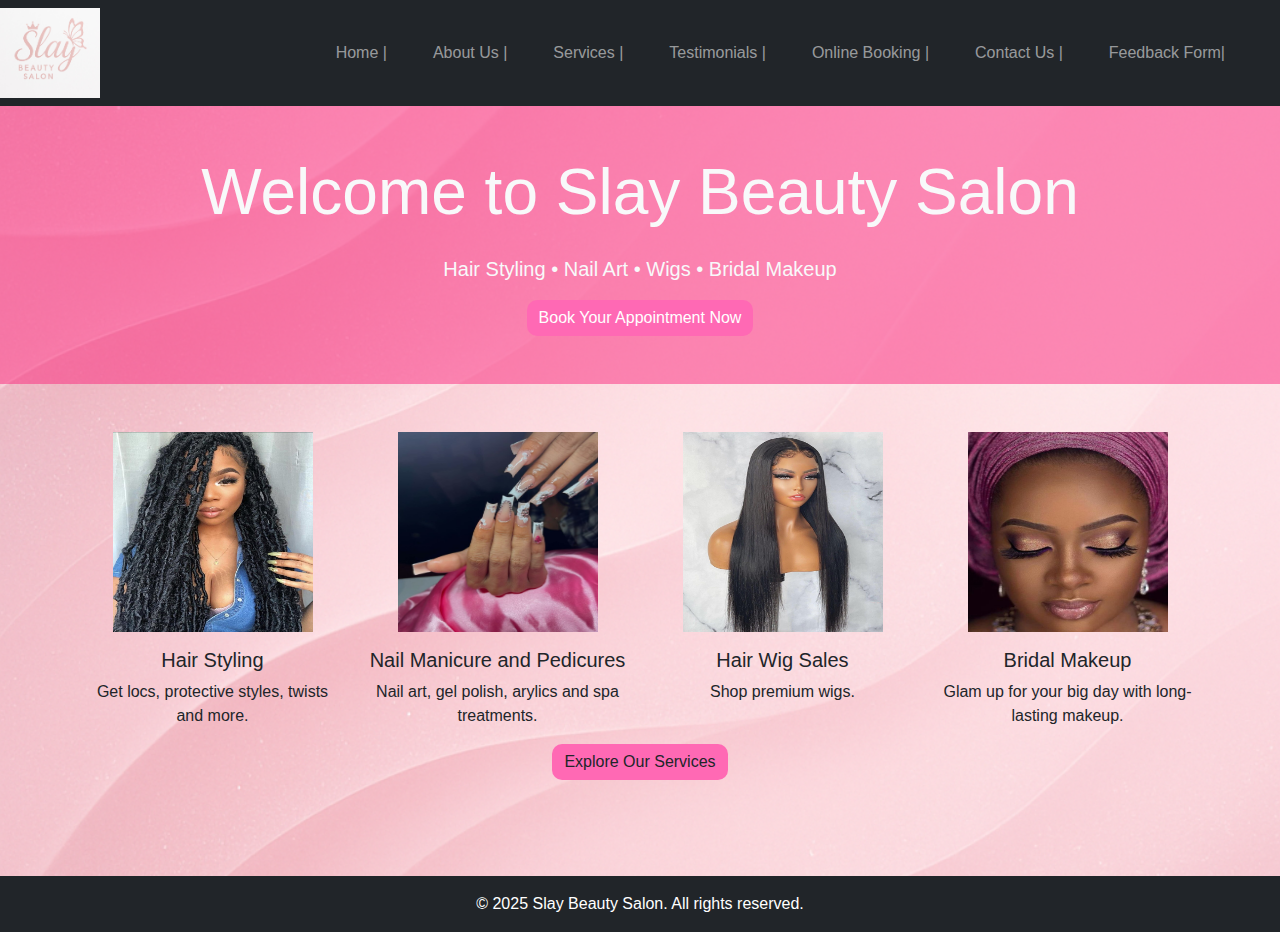
<file: index.html>
<!DOCTYPE html>
<html lang="en">
<head>
  <meta charset="UTF-8">
  <meta name="viewport" content="width=device-width, initial-scale=1.0">
  <meta http-equiv="X-UA-Compatible" content="ie=edge">
  <title>Slay Beauty Salon</title>
  <script src="https://cdn.jsdelivr.net/npm/bootstrap@5.3.3/dist/js/bootstrap.bundle.min.js"></script>
  <link href="https://cdn.jsdelivr.net/npm/bootstrap@5.3.3/dist/css/bootstrap.min.css" rel="stylesheet" />
  <link rel="stylesheet" href="styles.css" />
</head>
<body style="background-image: url('images/background.png'); background-size: cover; background-repeat: no-repeat;">

  <nav class="navbar navbar-expand-lg navbar-dark bg-dark">
    <div class="logo-container">
        <a href="index.html">
            <img src="images/logo.png" alt="Slay Beauty Salon Logo" class="logo">
        </a>
      </div>
    <div class="container">
      <button class="navbar-toggler" type="button" data-bs-toggle="collapse" data-bs-target="#navbarNav">
        <span class="navbar-toggler-icon"></span>
      </button>
      <div class="collapse navbar-collapse" id="navbarNav">
        <ul class="navbar-nav ms-auto">
          <li class="nav-item"><a class="nav-link" href="index.html">Home |</a></li>
          <li class="nav-item"><a class="nav-link" href="about-us.html">About Us |</a></li>
          <li class="nav-item"><a class="nav-link" href="services.html">Services |</a></li>
          <li class="nav-item"><a class="nav-link" href="testimonials.html">Testimonials |</a></li>
          <li class="nav-item"><a class="nav-link" href="online-booking.html">Online Booking |</a></li>
          <li class="nav-item"><a class="nav-link" href="contact-us.html">Contact Us |</a></li>
          <li class="nav-item"><a class="nav-link" href="feedback-form.html">Feedback Form|</a></li>
        </ul>
      </div>
    </div>
  </nav>

  <header class="text-center text-light p-5" style="background-color: rgba(249, 38, 123, 0.5);">
    <h1 class="display-3">Welcome to Slay Beauty Salon</h1>
    <p class="lead">Hair Styling • Nail Art • Wigs • Bridal Makeup</p>
    <a href="online-booking.html" class="btn btn-primary">Book Your Appointment Now</a>
  </header>

  <section id="services" class="py-5">
    <div class="container text-center">
        <div class="row">
            <div class="col-md-3">
                <div class="mb-3 service-icon"><img src="images/locs.jpg" width="200" height="200" alt="A picture showing one of the amazing work we do to our clients hair"></div>
                <h5>Hair Styling</h5>
                <p>Get locs, protective styles, twists and more.</p>
            </div>
            <div class="col-md-3">
                <div class="mb-3 service-icon"><img src="images/acrylic.jpg" width="200" height="200" alt="A picture showing one of the amazing work we do to our clients nails"></div>
                <h5>Nail Manicure and Pedicures</h5>
                <p>Nail art, gel polish, arylics and spa treatments.</p>
            </div>
            <div class="col-md-3">
                <div class="mb-3 service-icon"><img src="images/brazillian_3.jpg" width="200" height="200" alt="A picture showing one of the amazing hair wig we sell"></div>
                <h5>Hair Wig Sales</h5>
                <p>Shop premium wigs.</p>
            </div>
            <div class="col-md-3">
                <div class="mb-3 service-icon"><img src="images/bridal_1.jpg" width="200" height="200" alt="A picture showing one of the amazing work we do to our clients beautiful faces to make them look more stunning"></div>
                <h5>Bridal Makeup</h5>
                <p>Glam up for your big day with long-lasting makeup.</p>
            </div>
        </div>
    </div>
    <a href="services.html" class="btn">Explore Our Services</a>
</section>

  <footer class="bg-dark text-white text-center p-3 mt-5">
    &copy; 2025 Slay Beauty Salon. All rights reserved.
  </footer>
  <script src="script.js"></script>

</body>
</html>
</file>
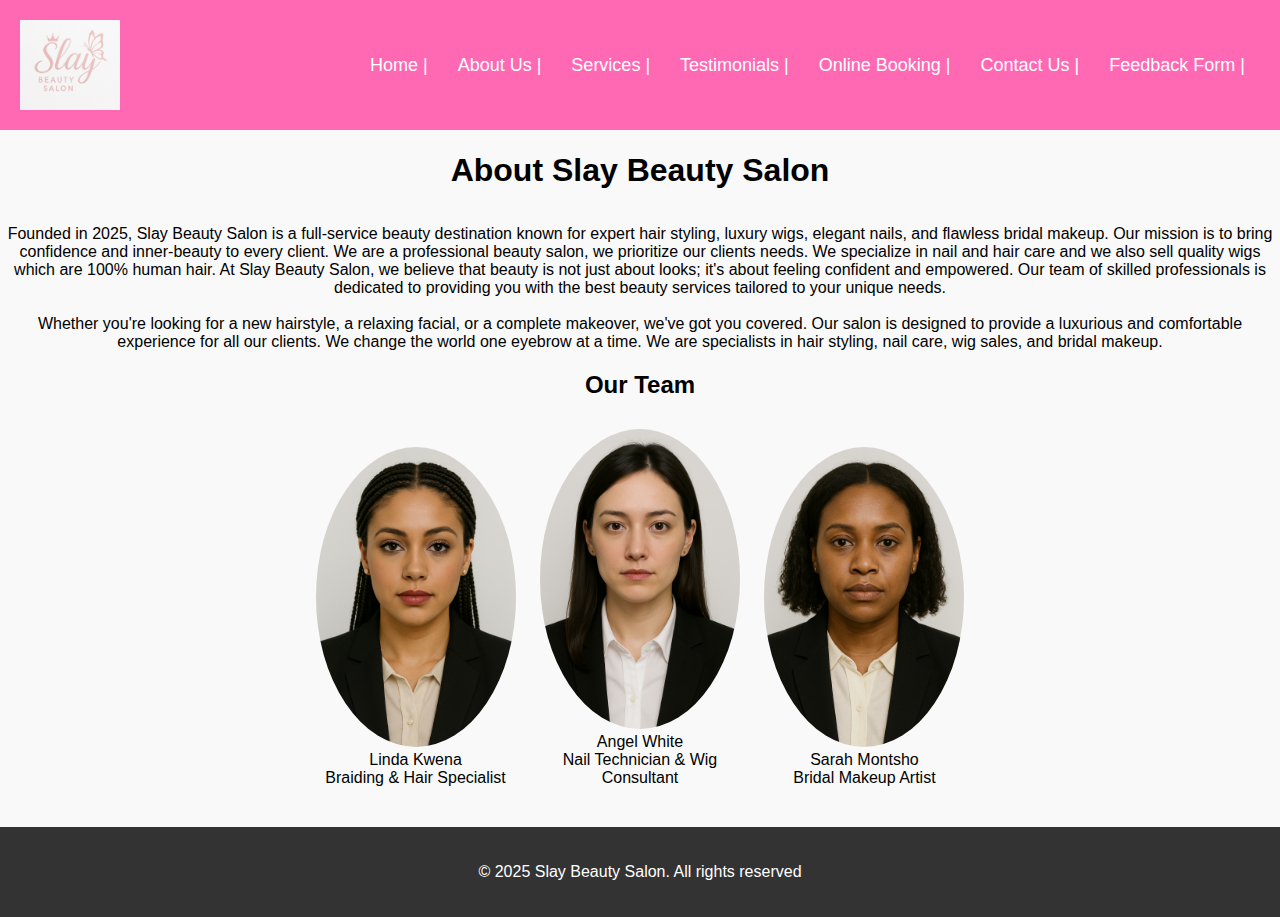
<file: about-us.html>
<!DOCTYPE html>
<html lang="en">
<head>
  <meta charset="UTF-8">
  <meta name="viewport" content="width=device-width, initial-scale=1.0">
  <meta http-equiv="X-UA-Compatible" content="ie=edge">
  <title>About Us - Slay Beauty Salon</title>
  <link rel="stylesheet" href="styles.css" />
</head>
<body>
  <header>
    <div class="logo-container">
        <a href="about-us.html">
            <img src="images/logo.png" alt="Slay Beauty Salon Logo" class="logo">
        </a>
    
    <nav>
      <ul>
        <li><a href="index.html">Home |</a></li>
        <li><a href="about-us.html">About Us |</a></li>
        <li><a href="services.html">Services |</a></li>
        <li><a href="testimonials.html">Testimonials |</a></li>
        <li><a href="online-booking.html">Online Booking |</a></li>
        <li><a href="contact-us.html">Contact Us |</a></li>
        <li><a href="feedback-form.html">Feedback Form |</a></li>
      </ul>
    </nav>
    </div>
  </header>

  <section class="about">
    <h1>About Slay Beauty Salon</h1>
    <p>Founded in 2025, Slay Beauty Salon is a full-service beauty destination known for expert hair styling, luxury wigs, elegant nails, and flawless bridal makeup. Our mission is to bring confidence and inner-beauty to every client. We are a professional beauty salon, we prioritize our clients needs. We specialize in nail and hair care and we also sell quality wigs which are 100% human hair. At Slay Beauty Salon, we believe that beauty is not just about looks; it's about feeling confident and empowered. Our team of skilled professionals is dedicated to providing you with the best beauty services tailored to your unique needs.<br>
    <br>
    Whether you're looking for a new hairstyle, a relaxing facial, or a complete makeover, we've got you covered. Our salon is designed to provide a luxurious and comfortable experience for all our clients. We change the world one eyebrow at a time. We are specialists in hair styling, nail care, wig sales, and bridal makeup.</p>

    <h2 class="team-title">Our Team</h2>
    <div class="team-member">
        <img src="images/user1.png" alt="Team Member 1">
        <div class="team-member-name">Linda Kwena</div>
        <div class="team-member-role">Braiding & Hair Specialist</div>
    </div>
    <div class="team-member">
        <img src="images/user2.png" alt="Team Member 2">
        <div class="team-member-name">Angel White</div>
        <div class="team-member-role">Nail Technician & Wig Consultant</div>
    </div>
    <div class="team-member">
        <img src="images/user3.png" alt="Team Member 3">
        <div class="team-member-name">Sarah Montsho</div>
        <div class="team-member-role">Bridal Makeup Artist</div>
    </div>
  </section>

  <footer>
    <p>&copy; 2025 Slay Beauty Salon. All rights reserved</p>
  </footer>
</body>
</html>
</file>
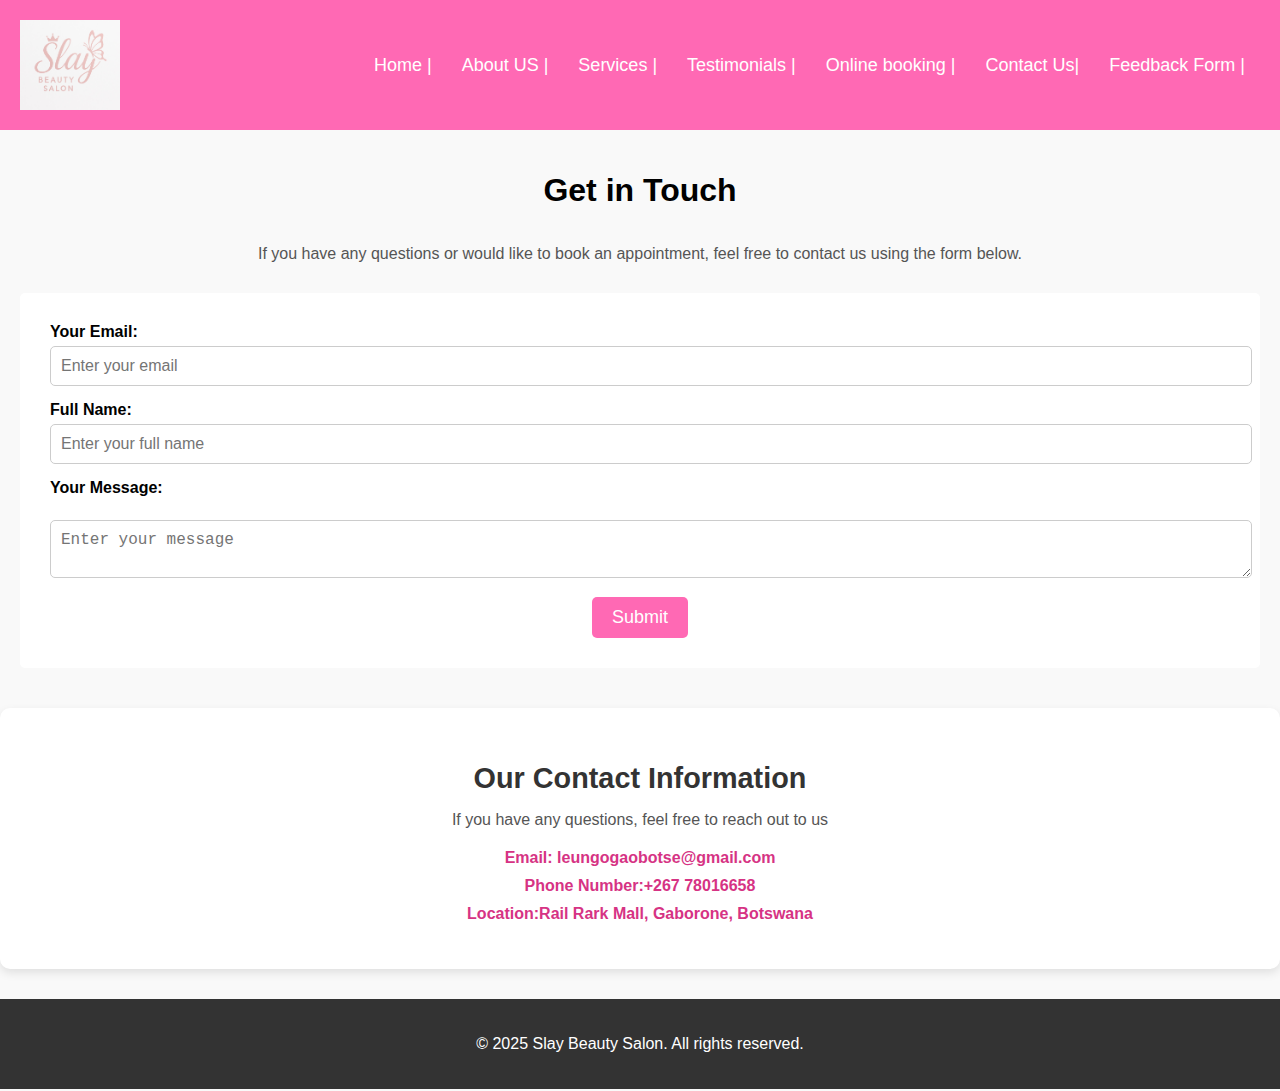
<file: contact-us.html>
<!DOCTYPE html>
<html lang="en">
    <head>
        <meta charset="UTF-8">
        <meta http-equiv="X-UA-Compatible" content="ie=edge" name="viewport" content="width=device-width, initial-scale=1.0">
        <title> Contact Us - Slay Beauty Salon</title>
        <link href="styles.css" rel="stylesheet">
    </head>
    <body>
            <header>
                <div class="logo-container">
                    <a href="contact-us.html">
                        <img src="images/logo.png" alt="Slay Beauty Salon Logo" class="logo">
                    </a>
                <nav>
                    <ul>
                        <li> <a href="index.html">Home |</a></li>
                        <li> <a href="about-us.html">About US |</a></li>
                        <li> <a href="services.html">Services |</a></li>
                        <li> <a href="testimonials.html">Testimonials |</a></li>
                        <li><a href="online-booking.html">Online booking |</a></li>
                        <li><a href="contact-us.html">Contact Us|</a></li>
                        <li><a href="feedback-form.html">Feedback Form |</a></li>       
                    </ul>
                </nav>
                </div>
            </header>
            <main>
                <section id="contact">
                    <h1>Get in Touch</h1>
                    <p>If you have any questions or would like to book an appointment, feel free to contact us using the form below.</p>
                    <form class="contact-form">
                        <div class="form-group">
                            <label for="email">Your Email:</label>
                            <input type="email" id="email" name="email" placeholder="Enter your email">
                        </div>
                        <div class="form-group">
                            <label for="name">Full Name:</label>
                            <input type="text" id="name" name="name" placeholder="Enter your full name" required>
                        </div>
                        <div class="form-group">
                            <label for="message">Your Message:</label><br>
                            <textarea id="message" name="message" placeholder="Enter your message" required></textarea>
                        </div>
                        <button type="submit" class="submit-btn">Submit</button>
                    </form>
                </section>
                <section id="contact-info">
                    <h2>Our Contact Information</h2>
                    <p>If you have any questions, feel free to reach out to us </p>
                    <ul>
                        <li><strong>Email:</strong> leungogaobotse@gmail.com</li>
                        <li><strong>Phone Number:</strong>+267 78016658</li>
                        <li><strong>Location:</strong>Rail Rark Mall, Gaborone, Botswana</li>
                    </ul>
                </section>
            </main>
            <footer>
                <p>&copy; 2025 Slay Beauty Salon. All rights reserved.</p>
            </footer>
    </body>
</html>
</file>
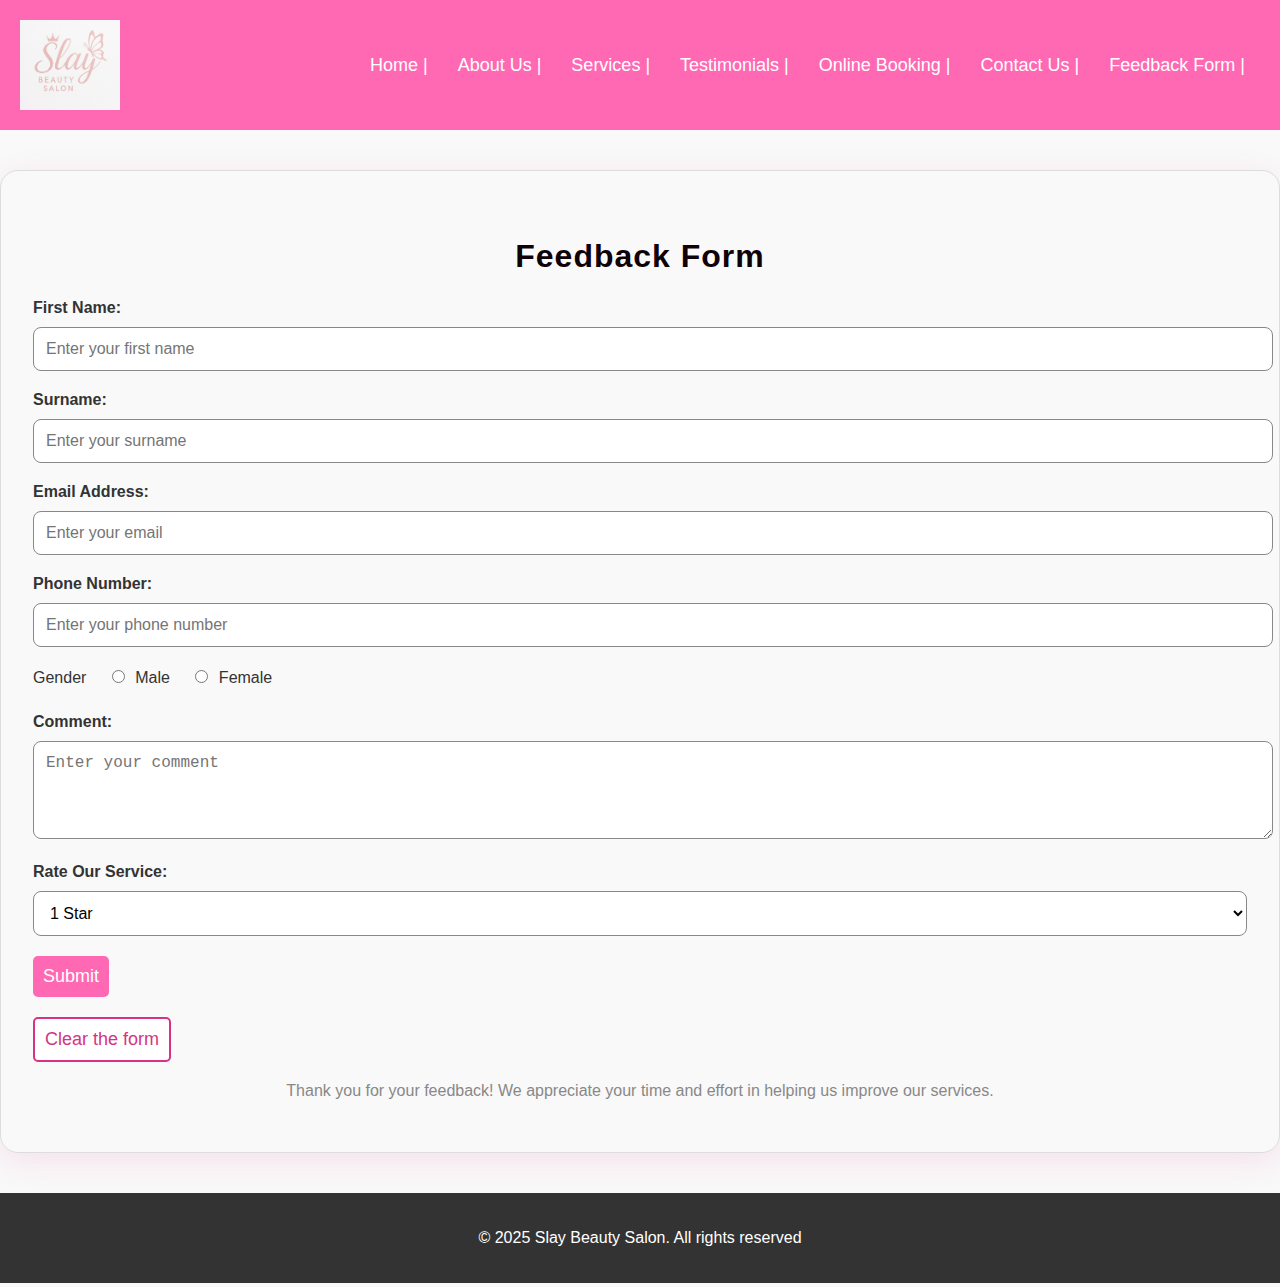
<file: feedback-form.html>
<!DOCTYPE html>
<html lang="en">
<head>
  <meta charset="UTF-8">
  <meta http-equiv="X-UA-Compatible" content="ie=edge" name="viewport" content="width=device-width, initial-scale=1.0">
  <title>Feedback Form - Slay Beauty Salon</title>
  <link rel="stylesheet" href="styles.css" />
</head>
<body>
    <header>
        <div class="logo-container">
            <a href="feedback-form.html">
                <img src="images/logo.png" alt="Slay Beauty Salon Logo" class="logo">
            </a>
        <nav>
        <ul>
            <li><a href="index.html">Home |</a></li>
            <li><a href="about-us.html">About Us |</a></li>
            <li><a href="services.html">Services |</a></li>
            <li><a href="testimonials.html">Testimonials |</a></li>
            <li><a href="online-booking.html">Online Booking |</a></li>
            <li><a href="contact-us.html">Contact Us |</a></li>
            <li><a href="feedback-form.html">Feedback Form |</a></li>
        </ul>
        </nav>
        </div>
    </header>
    <main>
        <section id="feedback-form">
            <h2>Feedback Form</h2>
            <form>
                <div class="form-group">
                    <label for="first-name">First Name:</label>
                    <input type="text" id="first-name" name="first-name" placeholder="Enter your first name" required>
                </div>
                 <div class="form-group">
                    <label for="surname">Surname:</label>
                    <input type="text" id="surname" name="surname" placeholder="Enter your surname" required>
                </div>
                <div class="form-group">
                    <label for="email">Email Address:</label>
                    <input type="email" id="email" name="email" placeholder="Enter your email" required>
                </div>
                <div class="form-group">
                    <label for="phone">Phone Number:</label>
                    <input type="tel" id="phone" name="phone" placeholder="Enter your phone number" required> 
                </div>
                <div class="form-group">
                    <label>Gender</label>
                    <label>
                        <input type="radio" name="gender" value="male">
                        Male
                    </label>
                    <label>
                        <input type="radio" name="gender" value="female">
                        Female
                    </label>
                </div>
                <div class="form-group">
                    <label for="comment">Comment:</label>
                    <textarea id="comment" name="comment" rows="4" placeholder="Enter your comment" required></textarea>
                </div>
                <div class="form-group">
                    <label for="rating">Rate Our Service:</label>
                    <select id="rating" name="rating" required>
                        <option value="1">1 Star</option>
                        <option value="2">2 Stars</option>
                        <option value="3">3 Stars</option>
                        <option value="4">4 Stars</option>
                        <option value="5">5 Stars</option>
                    </select>
                </div>
                <div class="form-group">
                    <button type="submit" class="submit-btn">Submit</button>
                </div>
                <div class="form-group">
                    <button type="reset" class="reset-btn">Clear the form</button>
                </div>
                <div class="form-group">
                    <p>Thank you for your feedback! We appreciate your time and effort in helping us improve our services.</p>
                </div>
            </form>
    </main>
    <footer>
    <p>&copy; 2025 Slay Beauty Salon. All rights reserved</p>
  </footer>
</body>
</html>
</file>
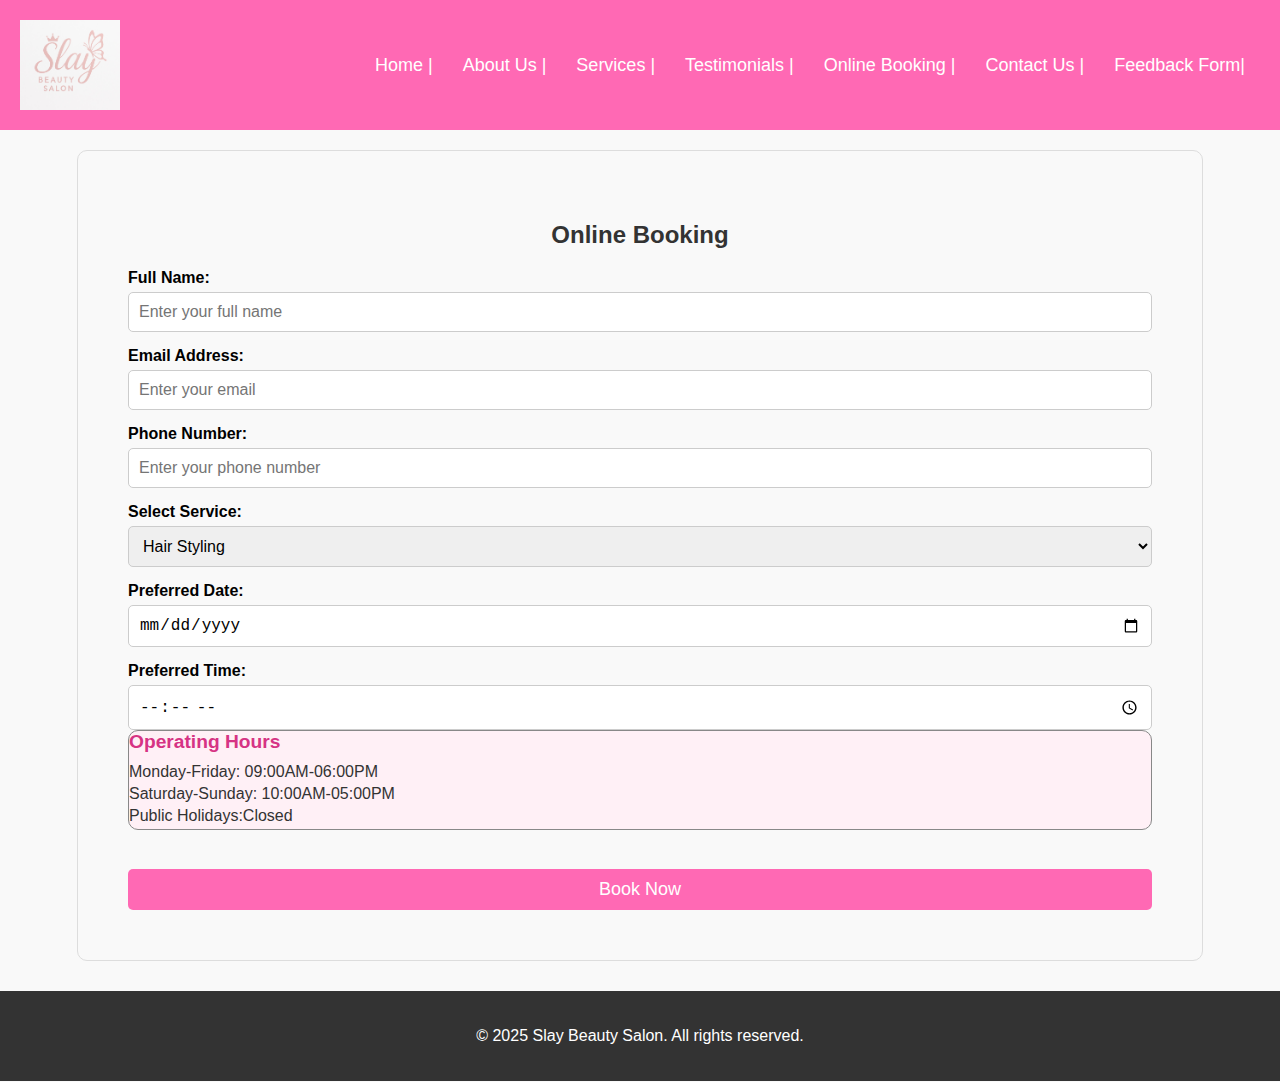
<file: online-booking.html>
<!DOCTYPE html>
<html lang="en">
<head>
    <meta charset="UTF-8">
    <meta http-equiv="X-UA-Compatible" content="ie=edge" name="viewport" content="width=device-width, initial-scale=1.0">
    <title>Online-booking - Slay Beauty Salon</title>
    <link href="styles.css" rel="stylesheet">
</head>
<body>
    <header>
        <div class="logo-container">
            <a href="online-booking.html">
                <img src="images/logo.png" alt="Slay Beauty Salon Logo" class="logo">
            </a>
        <nav>
            <ul>
                <li><a href="index.html">Home |</a></li>
                <li><a href="about-us.html">About Us |</a></li>
                <li><a href="services.html">Services |</a></li>
                <li><a href="testimonials.html">Testimonials |</a></li>
                <li><a href="online-booking.html">Online Booking |</a></li>
                <li><a href="contact-us.html">Contact Us |</a></li>
                <li><a href="feedback-form.html">Feedback Form|</a></li>
            </ul>
        </nav>
        </div>
    </header>
    <main>
        <section id="online-booking">
            <h2>Online Booking</h2>
            <form class="booking-form">
                <div class="form-group">
                    <label for="name">Full Name:</label>
                    <input type="text" id="name" name="name" placeholder="Enter your full name" required>
                </div>
                <div class="form-group">
                    <label for="email">Email Address:</label>
                    <input type="email" id="email" name="email" placeholder="Enter your email" required>
                </div>
                <div class="form-group">
                    <label for="phone">Phone Number:</label>
                    <input type="tel" id="phone" name="phone" placeholder="Enter your phone number" required>
                </div>
                <div class="form-group">
                    <label for="service">Select Service:</label>
                    <select id="service" name="service" required>
                        <option value="hair-styling">Hair Styling</option>
                        <option value="manicure-pedicure">Manicure & Pedicure</option>
                        <option value="wigs">Hair Wigs</option>
                        <option value="bridal-makeup">Bridal Makeup</option>
                    </select>
                </div>
                <div class="form-group">
                    <label for="date">Preferred Date:</label>
                    <input type="date" id="date" name="date" required>
                </div>
                <div class="form-group">
                    <label for="time">Preferred Time:</label>
                    <input type="time" id="time" name="time" required>
                        <div class="operating-hours">
                            <h3>Operating Hours</h3>
                            <ul>
                                <li>Monday-Friday: 09:00AM-06:00PM </li>
                                <li>Saturday-Sunday: 10:00AM-05:00PM</li>
                                <li>Public Holidays:Closed</li>
                            </ul>
                        </div>
                </div>
                <button type="submit" class="submit-btn">Book Now</button>
            </form>
        </section>
    </main>
    <footer>
        <p>&copy; 2025 Slay Beauty Salon. All rights reserved.</p>
    </footer>
    <script src="script.js"></script>
</body>
</html>
</file>
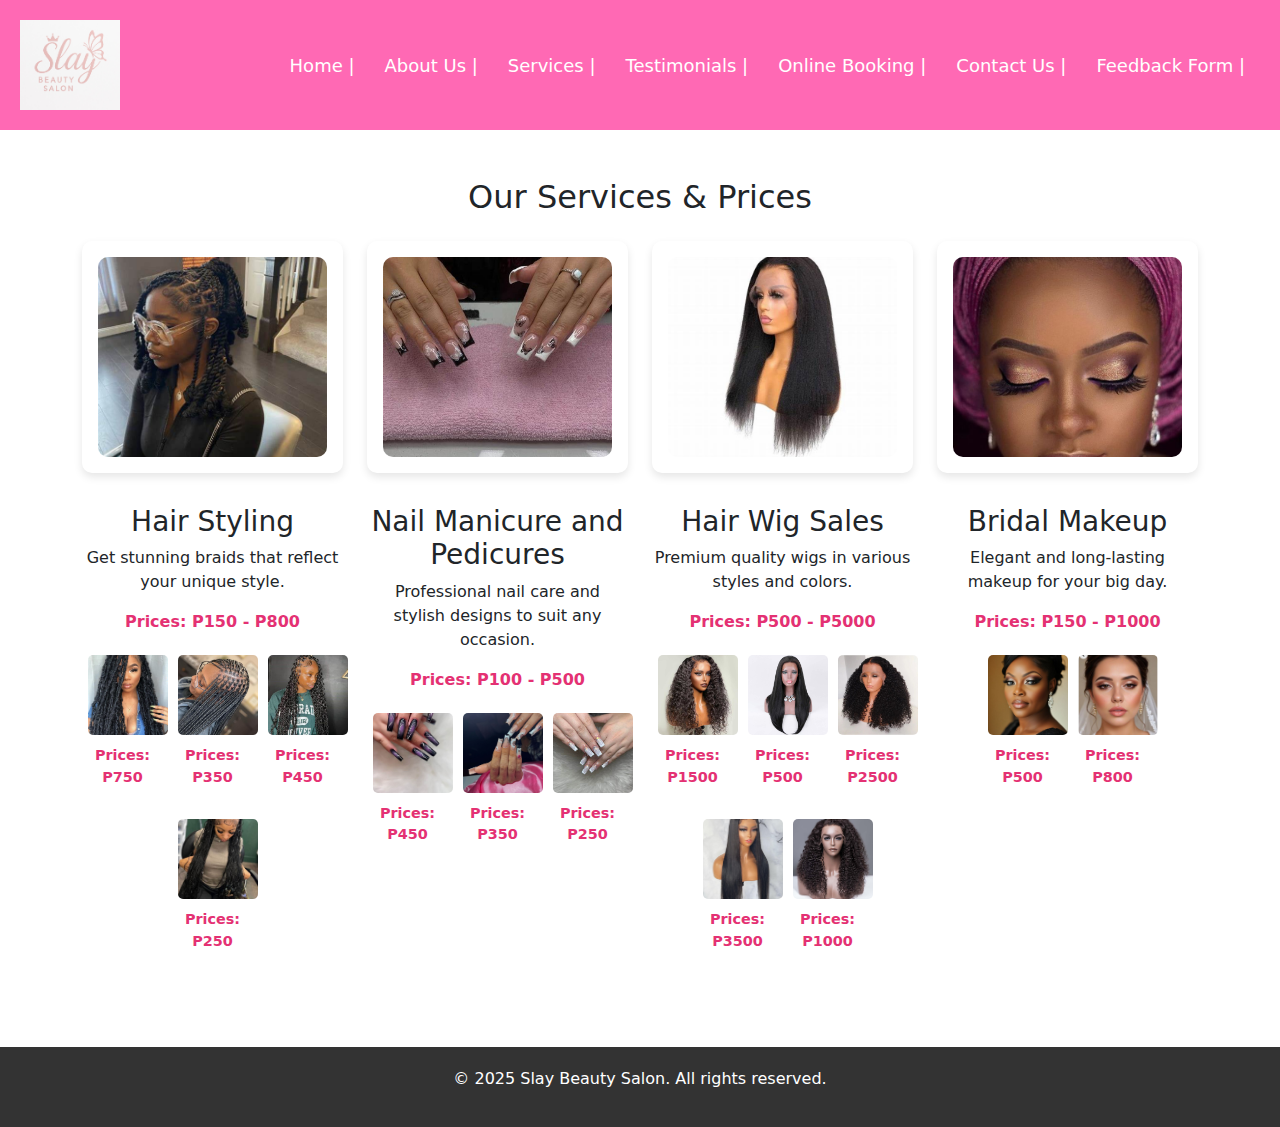
<file: services.html>
<!DOCTYPE html>
<html lang="en">
<head>
  <meta charset="UTF-8">
  <meta name="viewport" content="width=device-width, initial-scale=1.0">
  <meta http-equiv="X-UA-Compatible" content="ie=edge">
  <title>Services - Slay Beauty Salon</title>
  <link rel="stylesheet" href="styles.css" />
  <link href="https://cdn.jsdelivr.net/npm/bootstrap@5.3.3/dist/css/bootstrap.min.css" rel="stylesheet" />
</head>
<body>
  <header>
    <div class="logo-container">
        <a href="services.html">
            <img src="images/logo.png" alt="Slay Beauty Salon Logo" class="logo">
        </a>
    <nav>
      <ul>
        <li><a href="index.html">Home |</a></li>
        <li><a href="about-us.html">About Us |</a></li>
        <li><a href="services.html">Services |</a></li>
        <li><a href="testimonials.html">Testimonials |</a></li>
        <li><a href="online-booking.html">Online Booking |</a></li>
        <li><a href="contact-us.html">Contact Us |</a></li>
        <li><a href="feedback-form.html">Feedback Form |</a></li>
      </ul>
    </nav>
    </div>
  </header>

  <section id="services" class="py-5">
    <div class="container text-center">
        <h2 class="mb-4">Our Services & Prices</h2>
        <div class="row">
            <!-- Service 1 -->
            <div class="col-md-3">
                <div class="service-card">
                    <img src="images/invisible.jpeg" class="service-main-img" alt="A picture showing one of the amazing work we do to our clients hair"></div>
                    <h3>Hair Styling</h3>
                    <p>Get stunning braids that reflect your unique style.</p>
                    <p class="price">Prices: P150 - P800 </p>
                    <div class="service-gallery">
                        <div class="gallery-item">
                            <img src="images/locs.jpg" class="img-fluid" alt="Hair Styling Image 2">
                            <p class="price">Prices: P750 </p>
                        </div>
                        <div class="gallery-item">
                            <img src="images/singles.jpg" class="img-fluid" alt="Hair Styling Image 3">
                            <p class="price">Prices: P350 </p>
                        </div>
                        <div class="gallery-item">
                            <img src="images/twists.jpeg" class="img-fluid" alt="Hair Styling Image 4">
                            <p class="price">Prices: P450 </p>
                        </div>
                        <div class="gallery-item">
                            <img src="images/carrot.jpeg" class="img-fluid" alt="Hair Styling Image 5">
                            <p class="price">Prices: P250 </p>
                        </div>
                    </div>
            </div>
            <div class="col-md-3">
                <div class="service-card">
                    <img src="images/french.jpeg" class="service-main-img" alt="A picture showing one of the amazing work we do to our clients nails"></div>
                    <h3>Nail Manicure and Pedicures</h3>
                    <p>Professional nail care and stylish designs to suit any occasion.</p>
                    <p class="price">Prices: P100 - P500 </p>
                    <div class="service-gallery">
                        <div class="gallery-item">
                            <img src="images/acry.jpeg" class="img-fluid" alt="Nail Art Image 2">
                            <p class="price">Prices: P450 </p>
                        </div>
                        <div class="gallery-item">
                            <img src="images/acrylic.jpg" class="img-fluid" alt="Nail Art Image 3">
                            <p class="price">Prices: P350 </p>
                        </div>
                        <div class="gallery-item">
                            <img src="images/frenchtips.jpeg" class="img-fluid" alt="Nail Art Image 4">
                            <p class="price">Prices: P250 </p>
                        </div>
                    </div>
            </div>
            <div class="col-md-3">
                <div class="service-card">
                    <img src="images/virgin_3.jpeg" class="service-main-img" alt="A picture showing one of the amazing hair wig we sell"></div>
                    <h3>Hair Wig Sales</h3>
                    <p>Premium quality wigs in various styles and colors.</p>
                    <p class="price">Prices: P500 - P5000 </p>
                    <div class="service-gallery">
                        <div class="gallery-item">
                            <img src="images/brazilli.jpg" class="img-fluid" alt="Wig Image 2">
                            <p class="price">Prices: P1500 </p>
                        </div>
                        <div class="gallery-item">
                            <img src="images/brazil_2.jpg" class="img-fluid" alt="Wig Image 3">
                            <p class="price">Prices: P500 </p>
                        </div>
                        <div class="gallery-item">
                            <img src="images/brazillian.jpg" class="img-fluid" alt="Wig Image 4">
                            <p class="price">Prices: P2500 </p>
                        </div>
                        <div class="gallery-item">
                            <img src="images/brazillian_3.jpg" class="img-fluid" alt="Wig Image 5">
                            <p class="price">Prices: P3500 </p>
                        </div>
                        <div class="gallery-item">
                            <img src="images/virginhair.jpg" class="img-fluid" alt="Wig Image 6">
                            <p class="price">Prices: P1000 </p>
                        </div>
                    </div>
            </div>
            <div class="col-md-3">
                <div class="service-card">
                    <img src="images/bridal_1.jpg" class="service-main-img" alt="A picture showing one of the amazing work we do to our clients beautiful faces to make them look more stunning"></div>
                    <h3>Bridal Makeup</h3>
                    <p>Elegant and long-lasting makeup for your big day.</p>
                    <p class="price">Prices: P150 - P1000 </p>
                    <div class="service-gallery">
                        <div class="gallery-item">
                            <img src="images/bridal.jpg" class="img-fluid" alt="Bridal Makeup Image 2">
                            <p class="price">Prices: P500 </p>
                        </div>
                        <div class="gallery-item">
                            <img src="images/bridal_2.jpg" class="img-fluid" alt="Bridal Makeup Image 3">
                            <p class="price">Prices: P800 </p>
                        </div>
                    </div>
            </div>
        </div>
    </div>
 </section>
  <footer>
    <p>&copy; 2025 Slay Beauty Salon. All rights reserved.</p>
  </footer>
</body>
</html>
</file>
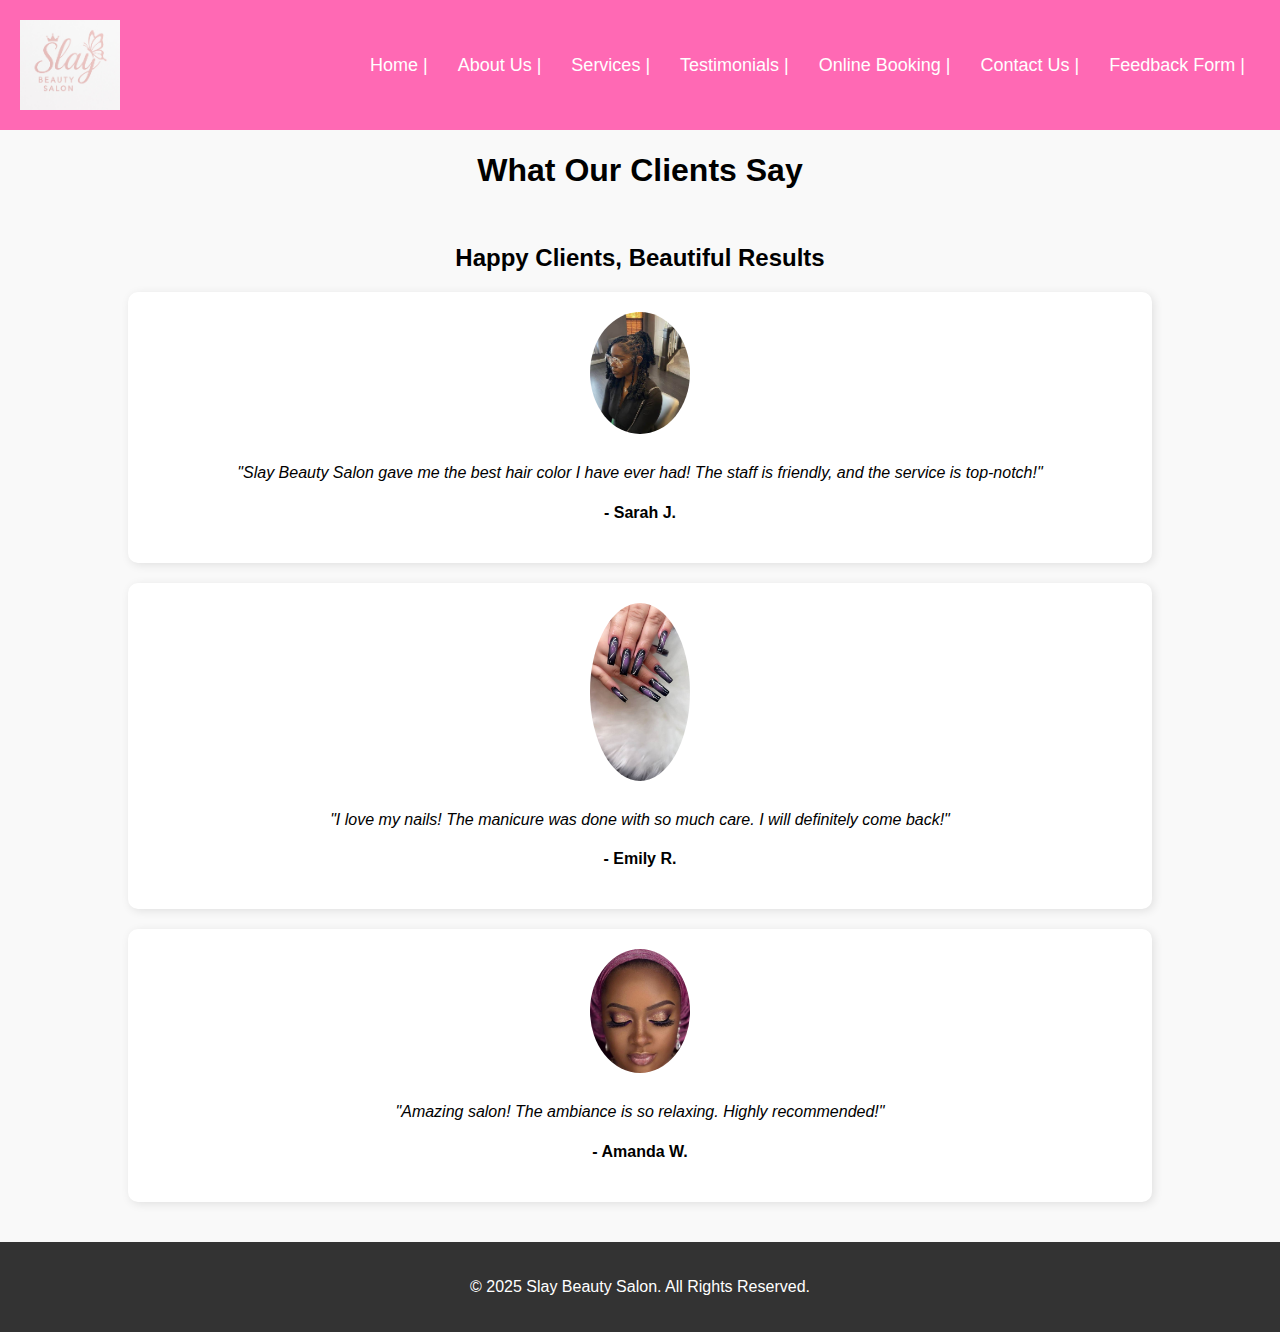
<file: testimonials.html>
<!DOCTYPE html>
<html lang="en">
<head>
    <meta charset="UTF-8">
    <meta http-equiv="X-UA-Compatible" content="ie=edge" name="viewport" content="width=device-width, initial-scale=1.0">
    <title>Testimonials - Slay Beauty Salon</title>
    <link href="styles.css" rel="stylesheet">
</head>
<body>
    <header>
        <div class="logo-container">
            <a href="testimonials.html">
                <img src="images/logo.png" alt="Slay Beauty Salon Logo" class="logo">
            </a>
        <nav>
            <ul>
                <li><a href="index.html">Home |</a></li>
                <li><a href="about-us.html">About Us |</a></li>
                <li><a href="services.html">Services |</a></li>
                <li><a href="testimonials.html">Testimonials |</a></li>
                <li><a href="online-booking.html">Online Booking |</a></li>
                <li><a href="contact-us.html">Contact Us |</a></li>
                <li><a href="feedback-form.html">Feedback Form |</a></li>
            </ul>
        </nav>
        </div>
    </header>
    <h1>What Our Clients Say</h1>
    <section id="testimonials">
        <h2>Happy Clients, Beautiful Results</h2>
        
        <div class="testimonial">
            <img src="images/invisible.jpeg" alt="Happy Client">
            <p>"Slay Beauty Salon gave me the best hair color I have ever had! The staff is friendly, and the service is top-notch!"</p>
            <h4>- Sarah J.</h4>
        </div>

        <div class="testimonial">
            <img src="images/acry.jpeg" alt="Satisfied Customer">
            <p>"I love my nails! The manicure was done with so much care. I will definitely come back!"</p>
            <h4>- Emily R.</h4>
        </div>

        <div class="testimonial">
            <img src="images/bridal_1.jpg" alt="Another Happy Customer">
            <p>"Amazing salon! The ambiance is so relaxing. Highly recommended!"</p>
            <h4>- Amanda W.</h4>
        </div>
    </section>

    <footer>
        <p>&copy; 2025 Slay Beauty Salon. All Rights Reserved.</p>
    </footer>

</body>
</html>
</file>
<file: styles.css>
:root{
    --primary:#d63384;
    --primary-dark:#b82e6f;
    --background:#fff0f6;
    --white:#ffffff;
    --gray:#888;
}
body{
    font-family: Arial, sans-serif;
    margin: 0;
    padding: 0;
    background-color: #fff0f6;
}

/*header styles*/
header{
    background-color: #222222;
    background-size: cover;
    background-position: center;
    color: #fff;
    margin: 0;
    padding: 0;
    text-align: center;
    padding-top: 0px;
}

.logo-container {
    display: flex;
    align-items: center;
    padding: 0;
    margin: 0;
}

.logo-container a {
    text-decoration: none;
}

.logo {
    width: 100px; /* Adjust the size of the logo */
    height: auto;
    display: block;
    margin: 0; /* Centers the logo */
}
h1{
    padding-bottom: 15px;
}

/*about section styles*/
header .logo-container nav ul li{
    text-align: right;
}
.logo-container {
    display: flex;
    align-items: center;
    justify-content: space-between; /* logo left, nav right */
    
}
.logo-container nav ul {
    display: flex;
    margin: 0;
    padding: 0;
    list-style: none;
}

#about {
    padding: 0px;
    background-color: #f9f9f9;
    text-align: center;
    min-height: auto;
}
.team-member{
    display: inline-block;
    width: 200px;
    margin: 10px;
    margin-top: 10px;
    margin-right: 10px;
    margin-bottom: 10px;
    margin-left: 10px;
}
.team-container{
    max-width: 800px;
    margin: 0 auto;
    margin-top: 0px;
    margin-right: auto;
    margin-bottom: 0px;
    margin-left: auto;
    text-align: center;
    padding-top: 20px;
}
.team-member img{
    width: 100%;
    height: auto;
    border-radius: 50%;
}

/* Services Section */
body {
    font-family: Arial, sans-serif;
    background-color: #fff0f6;
  }

  header {
    background-color: #d63384;
    color: white;
    padding: 1rem 0;
    text-align: right;
  }
  .service-card {
    background: white;
    padding: 1rem;
    margin-bottom: 2rem;
    border-radius: 10px;
    box-shadow: 0 4px 8px rgba(0,0,0,0.1);
    transition: transform 0.3s;
  }

  .service-card:hover {
    transform: translateY(-5px);
  }

  .service-main-img {
    width: 100%;
    height: 200px;
    object-fit: cover;
    border-radius: 10px;
  }

  .service-gallery {
    display: flex;
    flex-wrap: wrap;
    justify-content: center;
    margin-top: 1rem;
  }

  .service-gallery img {
    width: 70px;
    height: 70px;
    margin: 5px;
    border-radius: 5px;
    object-fit: cover;
  }

  h3 {
    margin-top: 1rem;
    color: #d63384;
  }

  .price {
    font-weight: bold;
    color: #e43173;
  }

  footer {
    background-color: #151314;
    color: white;
    text-align: center;
    padding: 1rem 0;
    margin-top: 2rem;
  }

  @media (max-width: 768px) {
    nav ul {
      flex-direction: column;
      text-align: center;
    }

    .service-main-img {
      height: auto;
    }
  }
  /* Service Gallery Styling */
.service-gallery {
    display: flex;
    flex-wrap: wrap;
    gap: 10px;
    justify-content: center;
    margin-top: 10px;
}

.gallery-item {
    text-align: center;
    width: 80px; /* Adjust width as needed */
}

.gallery-item img {
    width: 100%;
    height: 80px;
    border-radius: 5px;
    transition: transform 0.3s, box-shadow 0.3s;
}

.gallery-item img:hover {
    transform: scale(1.1);
    box-shadow: 0px 4px 10px rgba(0, 0, 0, 0.2);
}

.gallery-item .price {
    font-size: 0.9rem;
    color: #e43173;
    margin-top: 5px;
    font-weight: bold;
}
 
/* testimonials*/
body {
    font-family: Arial, sans-serif;
    text-align: center;
    background-color: #f9f9f9;
    margin: 0px;
}

header {
    background-color: #ff69b4;
    padding: 20px;
    color: white;
    margin: 0px;
}

nav ul {
    list-style: none;
    padding: 0;
}

nav ul li {
    display: inline;
    margin: 0 15px;
}

nav ul li a {
    text-decoration: none;
    color: white;
    font-size: 18px;
}

#testimonials {
    margin: 40px auto;
    width: 80%;
}

.testimonial {
    background-color: white;
    padding: 20px;
    margin-bottom: 20px;
    border-radius: 10px;
    box-shadow: 2px 2px 10px rgba(0, 0, 0, 0.1);
}

.testimonial img {
    width: 100px;
    border-radius: 50%;
    margin-bottom: 10px;
}

.testimonial p {
    font-style: italic;
}

footer {
    background-color: #333;
    color: white;
    padding: 20px;
    margin-top: 30px;
}

/* online-booking styles*/

    #online-booking {
        padding: 50px;
        background-color: #f9f9f9;
        border: 1px solid #ddd;
        border-radius: 10px;
        margin: 20px auto;
        width: 80%;
        text-align: left;
        min-height: auto;
    }
    
    #online-booking h2 {
        text-align: center;
        color: #333;
        margin-bottom: 20px;
    }
    
    .booking-form {
        display: flex;
        flex-direction: column;
        gap: 15px;
    }
    .booking-form .form-group {
        display: flex;
        flex-direction: column;
    }
    
    .booking-form .form-group label {
        font-weight: bold;
        margin-bottom: 5px;
    }
    
    .booking-form .form-group input,
    .booking-form .form-group select {
        padding: 10px;
        border: 1px solid #ccc;
        border-radius: 5px;
        font-size: 16px;
    }
    
    .booking-form .submit-btn {
        background-color: #ff69b4;
        color: white;
        padding: 10px;
        border: none;
        border-radius: 5px;
        font-size: 18px;
        cursor: pointer;
        transition: background 0.3s;
    }
    .booking-form .submit-btn:hover {
        background-color: #e0569b;
    }
/*operating hours styles*/
.operating-hours{
    background:#fff0f6;
    border: 1.5px solid #888;
    border-radius: 10px;
    margin-bottom:24px;
    text-align: left;
}
.operating-hours h3{
    color: #d63384;
    margin-top: 0;
    margin-bottom: 10px;
    font-size: 1.2rem;
}
.operating-hours ul{
    list-style: none;
    padding: 0;
    margin: 0;
}
.operating-hours li{
    color: #333;
    font-size: 1rem;
    margin-bottom: 4px;
}
/* contact section styles*/

#contact {
    padding: 20px;
    background-color: #f9f9f9;
    text-align: center;
    min-height: auto;
}

#contact h2 {
    font-size: 2rem;
    color: #333;
    margin-bottom: 20px;
}

#contact p {
    font-size: 1rem;
    color: #555;
    margin-bottom: 30px;
}

.contact-form {
    padding: 30px;
    background-color: #fff;
    text-align: center;
    margin-top: 20px;
    margin: 0 auto;
    border-radius: 5px;
    background: white;
}
.contact-form .form-group {
    margin-bottom: 15px;
    text-align: left;
}

.contact-form .form-group label {
    display: block;
    font-weight: bold;
    margin-bottom: 5px;
}

.contact-form .form-group input,
.contact-form .form-group textarea {
    width: 100%;
    padding: 10px;
    border: 1px solid #ccc;
    border-radius: 5px;
    font-size: 16px;
}
.contact-form .form-group textarea {
    resize: vertical;
}

.contact-form .submit-btn {
    background-color: #ff69b4;
    color: white;
    padding: 10px 20px;
    border: none;
    border-radius: 5px;
    font-size: 18px;
    cursor: pointer;
    transition: background 0.3s;
}

.contact-form .submit-btn:hover {
    background-color: #e0569b;
}
/* contact info styles*/
#contact-info {
    padding: 30px;
    background-color: #fff;
    text-align: center;
    margin-top: 20px;
    border-radius: 10px;
    box-shadow: 0px 4px 10px rgba(0, 0, 0, 0.1);
}

#contact-info h2 {
    font-size: 1.8rem;
    color: #333;
    margin-bottom: 15px;
}

#contact-info p {
    font-size: 1rem;
    color: #555;
    margin-bottom: 20px;
}

#contact-info ul {
    list-style: none;
    padding: 0;
}
#contact-info ul li {
    margin-bottom: 10px;
    font-size: 1rem;
    color: #333;
}

#contact-info ul li  {
    text-decoration: none;
    color: #d63384;
    font-weight: bold;
    transition: color 0.3s;
}

/* Feedback Form Section */
#feedback-form {
    margin: 40px auto;
    background: #f9f9f9;
    border-radius: 18px;
    box-shadow: 0 8px 32px rgba(214, 51, 132, 0.12);
    padding: 40px 32px 32px 32px;
    text-align: left;
    border: 1px solid #ddd;
}

#feedback-form h2 {
    text-align: center;
    color: #0e0107;
    margin-bottom: 24px;
    font-size: 2rem;
    font-weight: 700;
    letter-spacing: 1px;
}
#feedback-form .form-group {
    margin-bottom: 20px;
}

#feedback-form label {
    font-weight: 600;
    color: #333;
    margin-bottom: 6px;
    display: block;
    font-size: 1rem;
}
#feedback-form input[type="text"],
#feedback-form input[type="email"],
#feedback-form input[type="tel"],
#feedback-form select,
#feedback-form textarea {
    width: 100%;
    padding: 12px;
    border: 1.5px solid #888;
    border-radius: 8px;
    font-size: 1rem;
    background: #fff;
    margin-top: 4px;
    transition: border 0.2s;
}

#feedback-form input:focus,
#feedback-form textarea:focus,
#feedback-form select:focus {
    border-color: #b82e6f;
    outline: none;
    background: #fff7fa;
}
#feedback-form .form-group label[for="gender"],
#feedback-form .form-group > label:not([for]) {
    display: inline-block;
    margin-right: 16px;
    font-weight: 500;
}

#feedback-form input[type="radio"] {
    margin-right: 6px;
    accent-color: #d63384;
}
#feedback-form .submit-btn,
#feedback-form .reset-btn {
    background-color: #ff69b4;
    color: white;
    padding: 10px;
    border: none;
    border-radius: 5px;
    font-size: 18px;
    cursor: pointer;
    transition: background 0.3s;
    display: inline-block;
    font-weight: 500;
    cursor: pointer;
}

#feedback-form .reset-btn {
    display: inline-block;
    background-color: #fff;
    color: #d63384;
    border: 2px solid #d63384;
}

#feedback-form .submit-btn:hover {
    background-color: #b82e6f;
    transform: translateY(-2px) scale(1.04);
}

#feedback-form .reset-btn:hover {
    background-color: #ffe0f0;
    color: #b82e6f;
}
#feedback-form p {
    color: #888;
    font-size: 1rem;
    text-align: center;
    margin-top: 18px;
}
/*button styles*/
.btn{
    background-color: #ff69b4;
    border: none;
    border-radius: 10px;
}
@media (max-width: 600px) {
  /* Styles here apply only when the screen is 600px wide or less */
  body {
    font-size: 16px;
  }
  nav ul {
    flex-direction: column;
    text-align: center;
  }
  img{
    max-width: 100%;
    height: auto;
  }
  .logo {
    width: 70px;
  }
}
</file>
